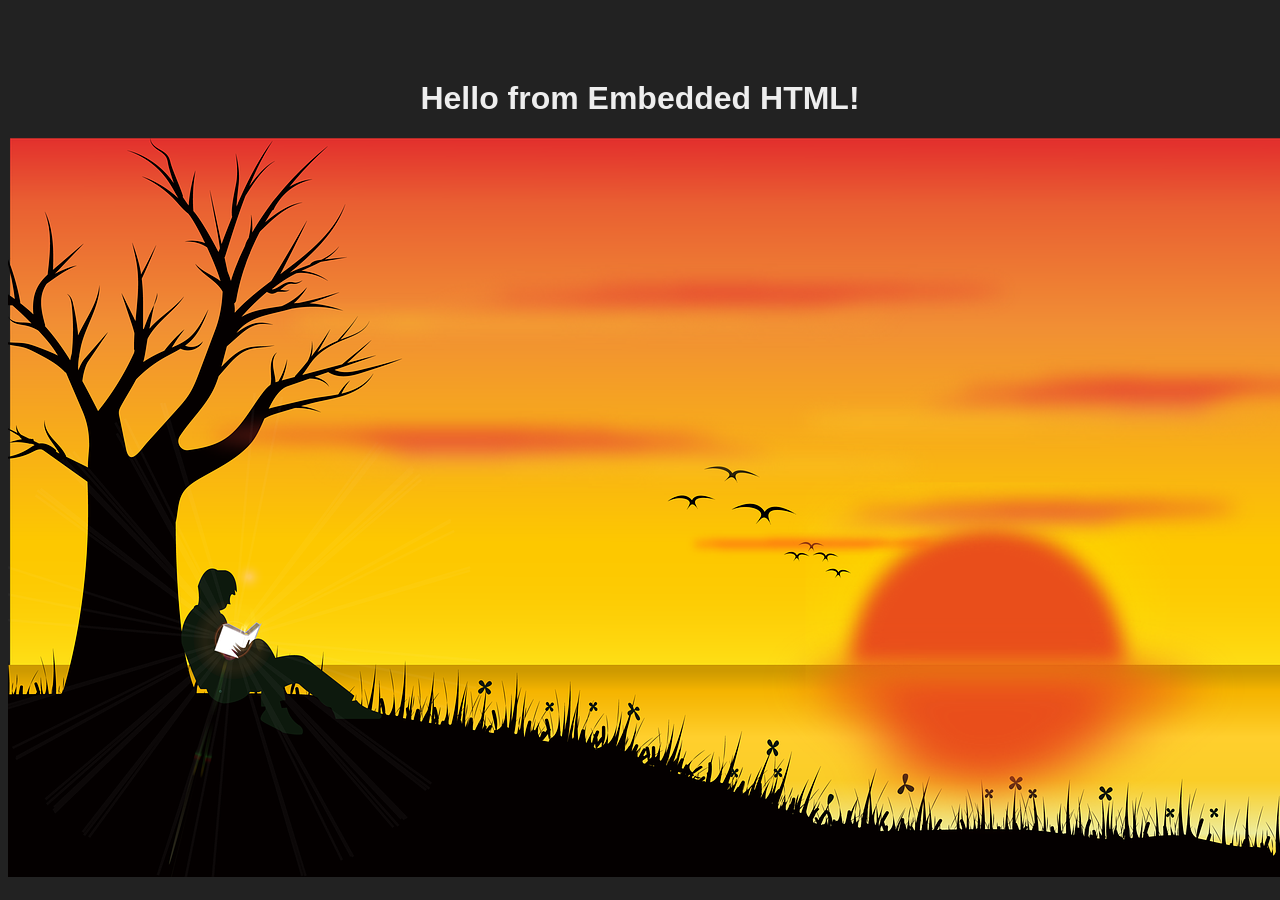
<file: file-system/embed-web/static/index.html>
<!DOCTYPE html>
<html>
  <head>
    <title>Embedded Web</title>
    <link rel="stylesheet" href="style.css" />
  </head>
  <body>
    <h1>Hello from Embedded HTML!</h1>
    <img src="draw-3583548_1280.webp" alt="" />
  </body>
</html>
</file>
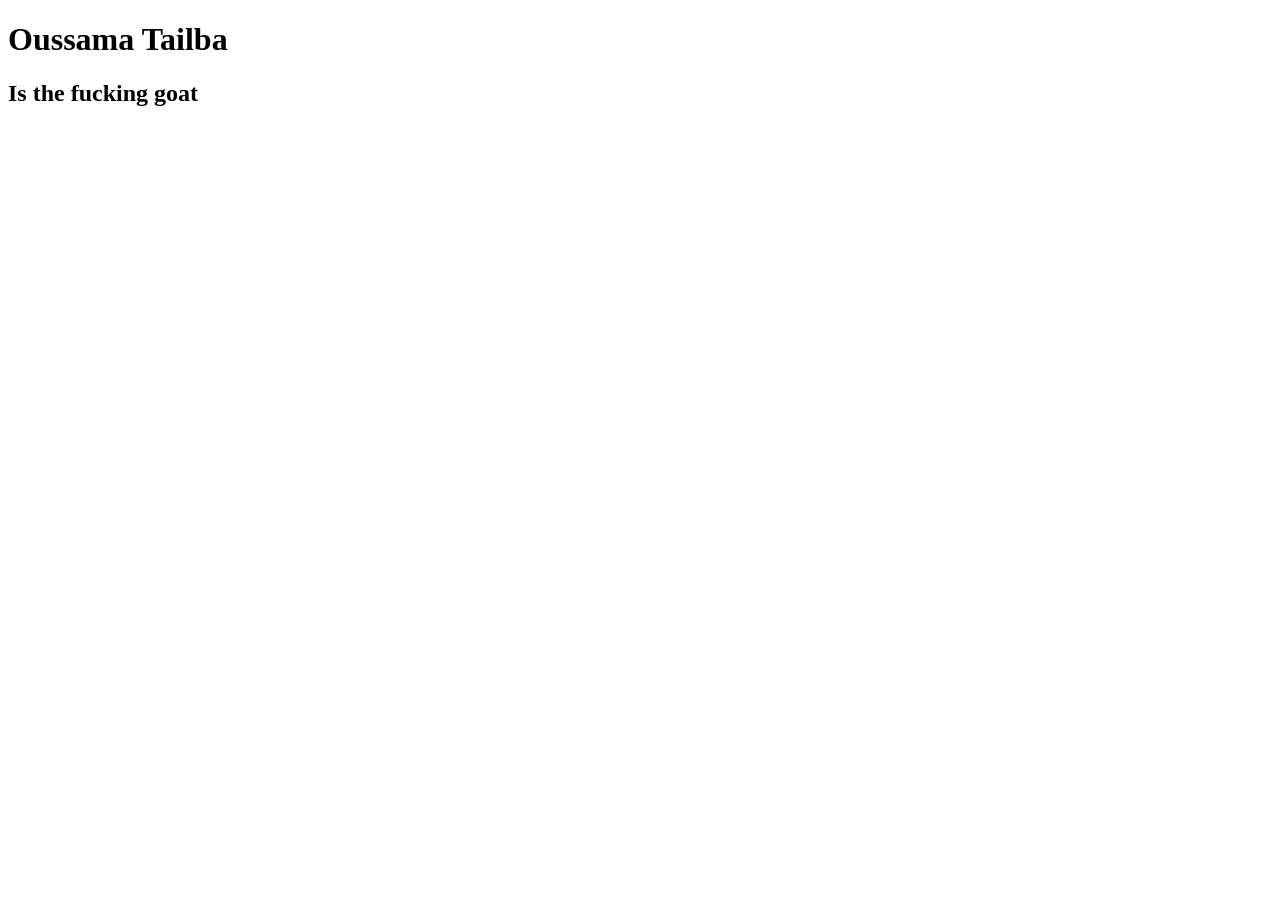
<file: file-system/embedding/static/index.html>
<!DOCTYPE html>
<html lang="en">
  <head>
    <meta charset="UTF-8" />
    <meta name="viewport" content="width=device-width, initial-scale=1.0" />
    <title>Oussama Tailba Web Page</title>
  </head>
  <body>
    <h1>Oussama Tailba</h1>
    <h2>Is the fucking goat</h2>
  </body>
</html>
</file>
<file: file-system/embed-web/static/style.css>
body {
  background-color: #222;
  color: #eee;
  font-family: sans-serif;
  text-align: center;
  margin-top: 5rem;
}
</file>
